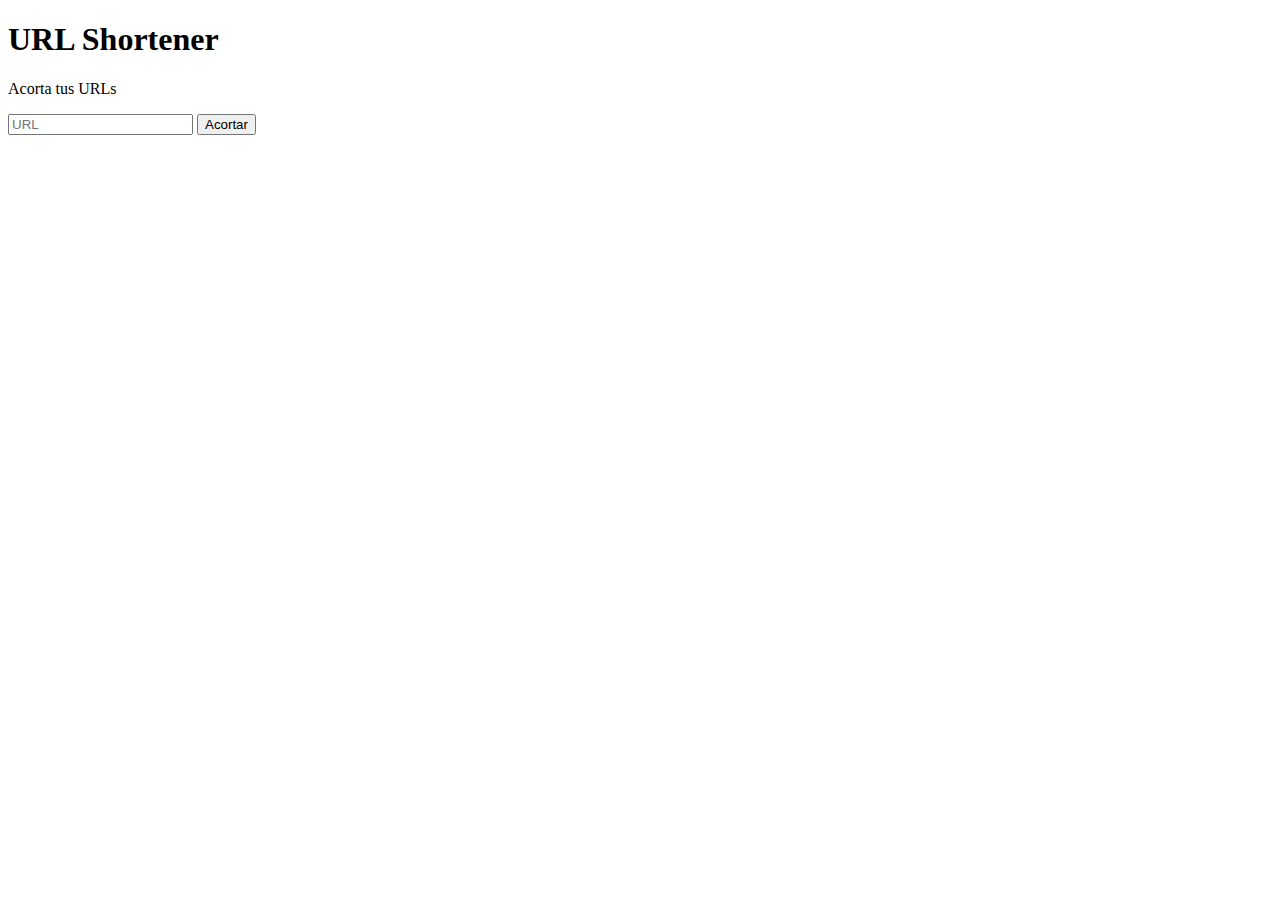
<file: src/main/resources/templates/index.html>
<!DOCTYPE html>
<html xmlns:th="http://www.thymeleaf.org">

<head>
	<meta charset="UTF-8">
	<meta name="viewport" content="width=device-width, initial-scale=1">
	
	<link rel="stylesheet" th:href="@{/css/index.css}" />
	
	<title>URL Shortener</title>
</head>

<body>
	<header>
		<h1>URL Shortener</h1>
		<p>Acorta tus URLs</p>
	</header>
	<main>
		<form action="#" th:action="@{/urlshortener/save}" th:object="${urlShortener}" method="POST">
			<input type="text" th:field="*{url}" placeholder="URL" />


			<button type="submit">Acortar</button>

			<span th:if="*{shortUrl} != null" th:text="'The short Url is: http://localhost:8080/urlshortener/' + *{shortUrl}"></span>
		</form>

	</main>
</body>

</html>
</file>
